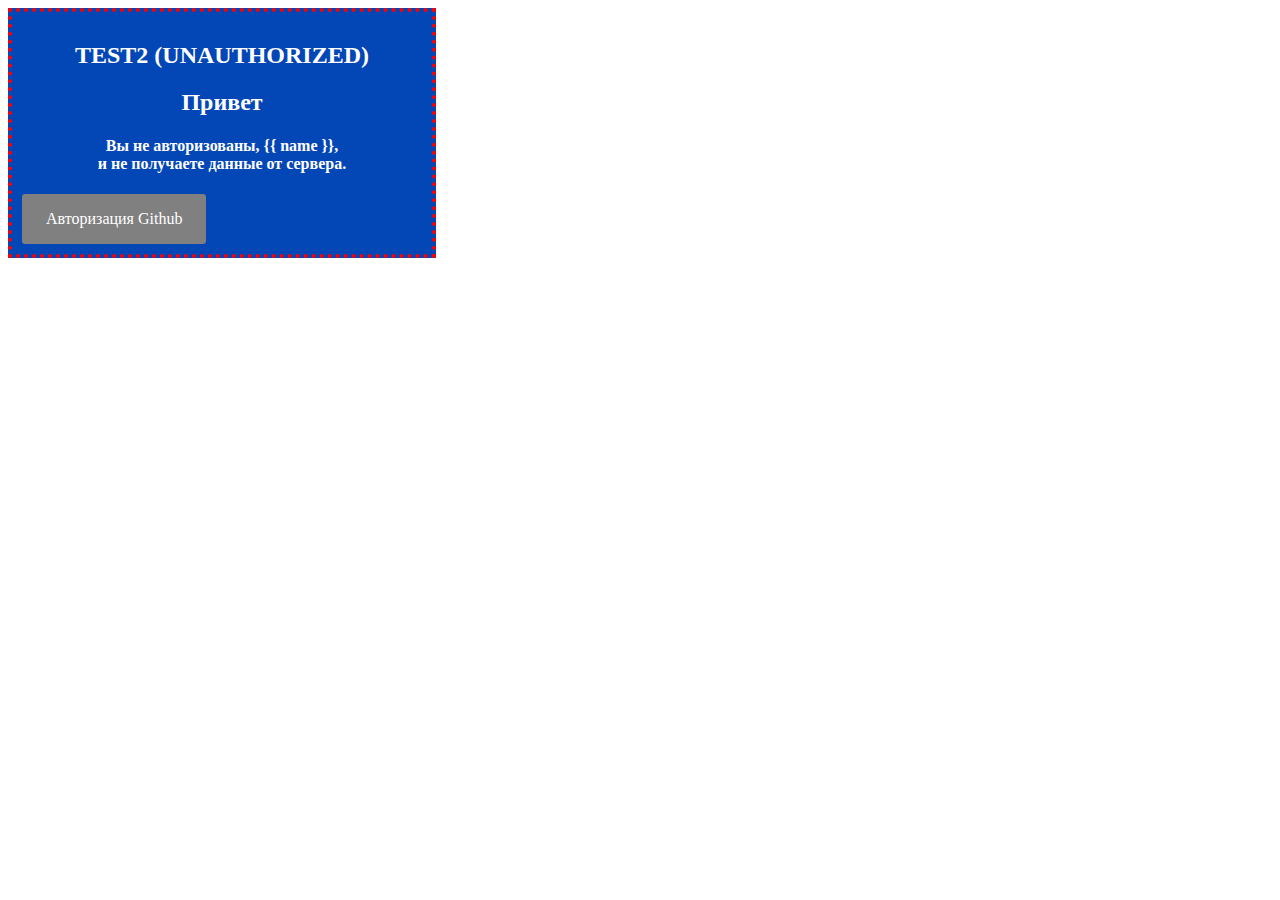
<file: templates/index.html>
<!DOCTYPE html>
<html lang="en">
<head>
    <link rel="stylesheet" href="style.css">
    <meta charset="UTF-8">
    <title>SSE Probe</title>
</head>
<body>
<div class="MainU">
<div class="HeaderL"><h2>TEST2 (UNAUTHORIZED)</h2>
    <p>
    <h2>Привет</h2>
    <h4>Вы не авторизованы, {{ name }},<br>
    и не получаете данные от сервера.<br>
    </h4>
    </div>												
<a href="https://github.com/login/oauth/authorize?client_id=" class="btn">Авторизация Github</a>
</div>									<!-- после client_id=   разместить строку из github (см. Readme.md) -->
</body>
</html>
</file>
<file: templates/style.css>
h2 {
  color: white;
}

h4 {
  color: white;
}

.MainA{
    width: 400px;
    background-color: rgb(3,70,182);
    border: 4px dotted LimeGreen;
    padding: 10px;
}

.MainU{
    width: 400px;
    background-color: rgb(3,70,182);
    border: 4px dotted red;
    padding: 10px;
}

.HeaderL{
    text-align: center;
    align-items: center;
    justify-content: center;
    border: 0;
    border-bottom: 1px white;
    width: 400px;
}

.btn {
    display: inline-block;
    background: gray;
    color: white;
    padding: 1rem 1.5rem;
    text-decoration: none;
    border-radius: 3px;
   }
</file>
